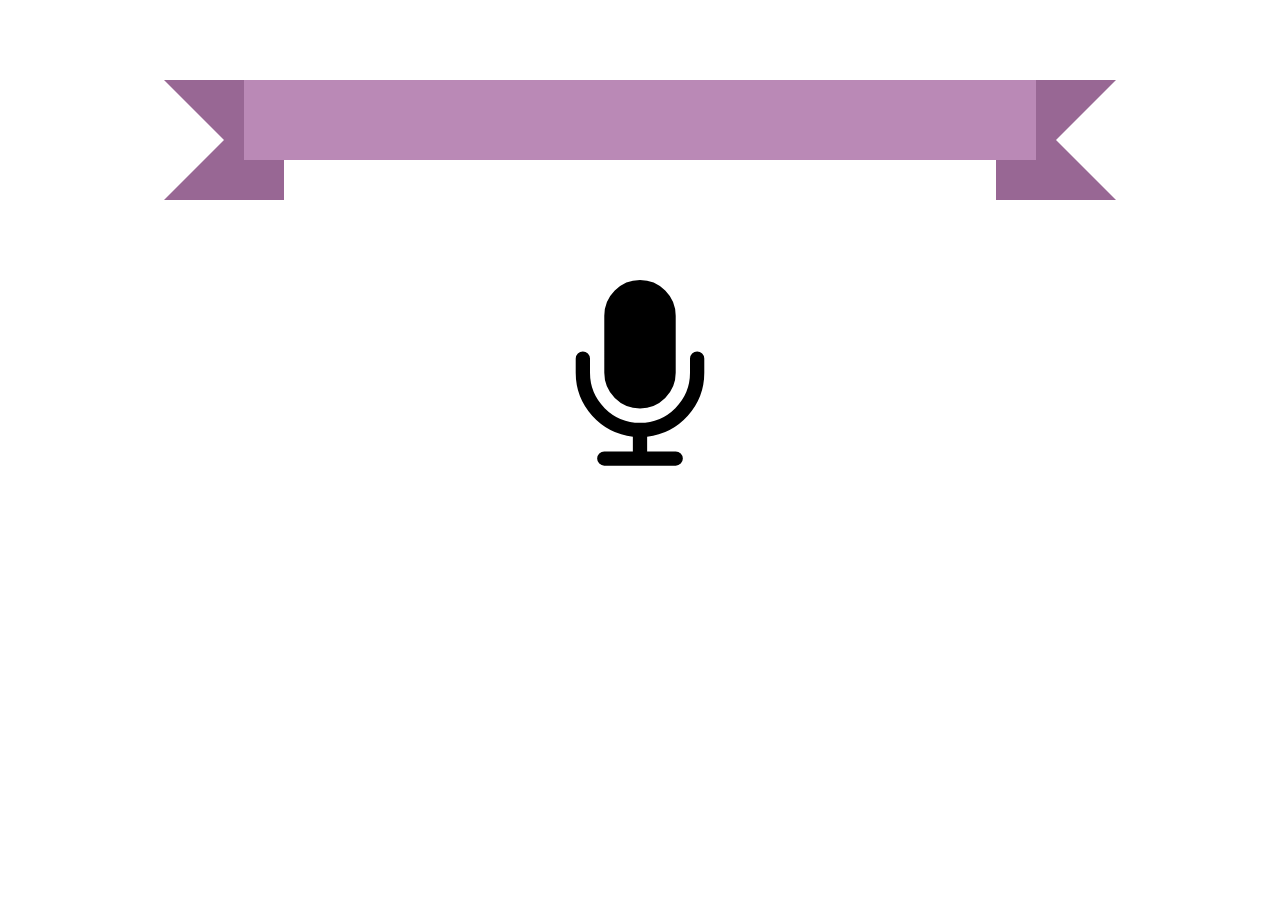
<file: index.html>
<html>
<head>
  <title>Portable Subtitles</title>
<style>

@font-face {
    font-family: ApercuBespoke;
    src: url(fonts/BurberryApercuBespoke-Medium.otf) format("opentype"), url(fonts/BurberryApercuBespoke-Medium.ttf) format("truetype");
    
}

.ribbon {
 font-size: 40px !important;
 font-family:ApercuBespoke;
 /* This ribbon is based on a 16px font side and a 24px vertical rhythm. I've used em's to position each element for scalability. If you want to use a different font size you may have to play with the position of the ribbon elements */

 width: 50%;
    
 position: relative;
 background: #ba89b6;
 color: #fff;
 text-align: center;
 padding: 1em 2em; /* Adjust to suit */
 margin: 2em auto 3em; /* Based on 24px vertical rhythm. 48px bottom margin - normally 24 but the ribbon 'graphics' take up 24px themselves so we double it. */
}
.ribbon:before, .ribbon:after {
 content: "";
 position: absolute;
 display: block;
 bottom: -1em;
 border: 1.5em solid #986794;
 z-index: -1;
}
.ribbon:before {
 left: -2em;
 border-right-width: 1.5em;
 border-left-color: transparent;
}
.ribbon:after {
 right: -2em;
 border-left-width: 1.5em;
 border-right-color: transparent;
}
.ribbon .ribbon-content:before, .ribbon .ribbon-content:after {
 content: "";
 position: absolute;
 display: block;
 border-style: solid;
 border-color: #804f7c transparent transparent transparent;
 bottom: -1em;
}
.ribbon .ribbon-content:before {
 left: 0;
 border-width: 1em 0 0 1em;
}
.ribbon .ribbon-content:after {
 right: 0;
 border-width: 1em 1em 0 0;
}
</style>
</head>
<body>

<h1 class="ribbon">
   <strong id="mywords"></strong>
</h1>
  
<div style="text-align:center;">
  <img id="mic" src="microphone.svg" width="200px" onclick="toggle();" />
</div>

<script>
var words = document.querySelector('#mywords');
var mic = document.querySelector('#mic');
var SpeechRecognition = SpeechRecognition || webkitSpeechRecognition;

var recognition = new SpeechRecognition();
recognition.continuous = true;
recognition.lang = 'en-GB';
recognition.interimResults = true;
recognition.maxAlternatives = 1;

var state = 0;
const toggle = _ => {
  if (!state){start();}
  else {stop();}
};

const start = _ => {
  mic.style = "filter:invert(.8);"
  recognition.start();
  console.log('I\'m listening.');
  state = 1;
};

const stop = _ => {
  mic.style = "filter:invert(0);"
  recognition.stop();
  console.log('I\'m ignoring you.');
  state = 0;
};

recognition.onresult = function(event) {
  console.log("onresult");
  console.log(event);
  
  words.innerHTML = "";
  var ul = document.createElement('ul');

  for(var i=0; i<event.results.length; i++) {
    if (event.results[i][0].confidence > 0) {
      var li = document.createElement('li');
      li.innerText = event.results[i][0].transcript;
      ul.appendChild(li);
    }
  }

  words.appendChild(ul);
  window.scrollTo(0, words.offsetHeight)
};

recognition.onspeechend = function() {
  console.log("onspeechend");
  console.log(event);
  stop();
};

recognition.onnomatch = function(event) {
  console.log("onnomatch");
  console.log(event);
};

recognition.onerror = function(event) {
  console.log("onerror");
  console.log(`Speech recognition error detected: ${event.error}`);
  console.log(`Additional information: ${event.message}`);
  console.log(event);
};

</script>
</body>
</html>
</file>
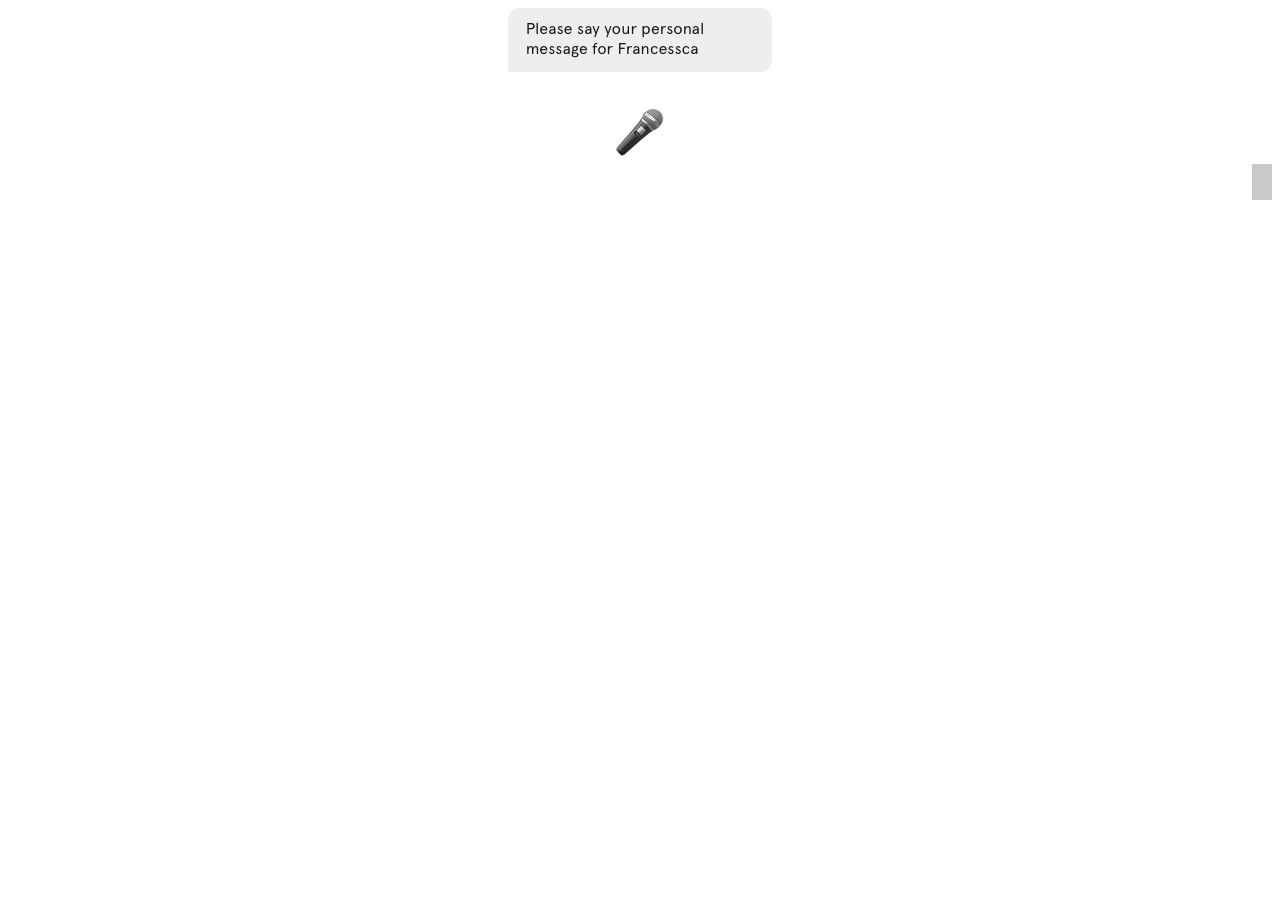
<file: min.html>
<html>
<head>
  
<meta name="viewport" content="width=320, initial-scale=1">
  <title>6B</title>
<style>
  @font-face {
    font-family: ApercuBespoke;
    src: url(../../fonts/BurberryApercuBespoke-Medium.otf) format("opentype"), url(../../fonts/BurberryApercuBespoke-Medium.ttf) format("truetype");
    
}

#mywords {
  text-align:left;
  padding:10px;
  background-color:#c9c9c9;
 font-size: 16px;
 font-family:ApercuBespoke;
  }
  </style>
</head>
<body>
   
<div style="text-align:center;">
    <img src="content/images/first.png" /><br /><br /><br />
  <span onclick="toggle()"><img id="mic" src="content/images/mic.png" /></span>
</div>

<br>
   <div style="text-align:right;"><span id="mywords"></span></div>
   
<script src="content/js/main.js"></script>
</body>
</html>
</file>
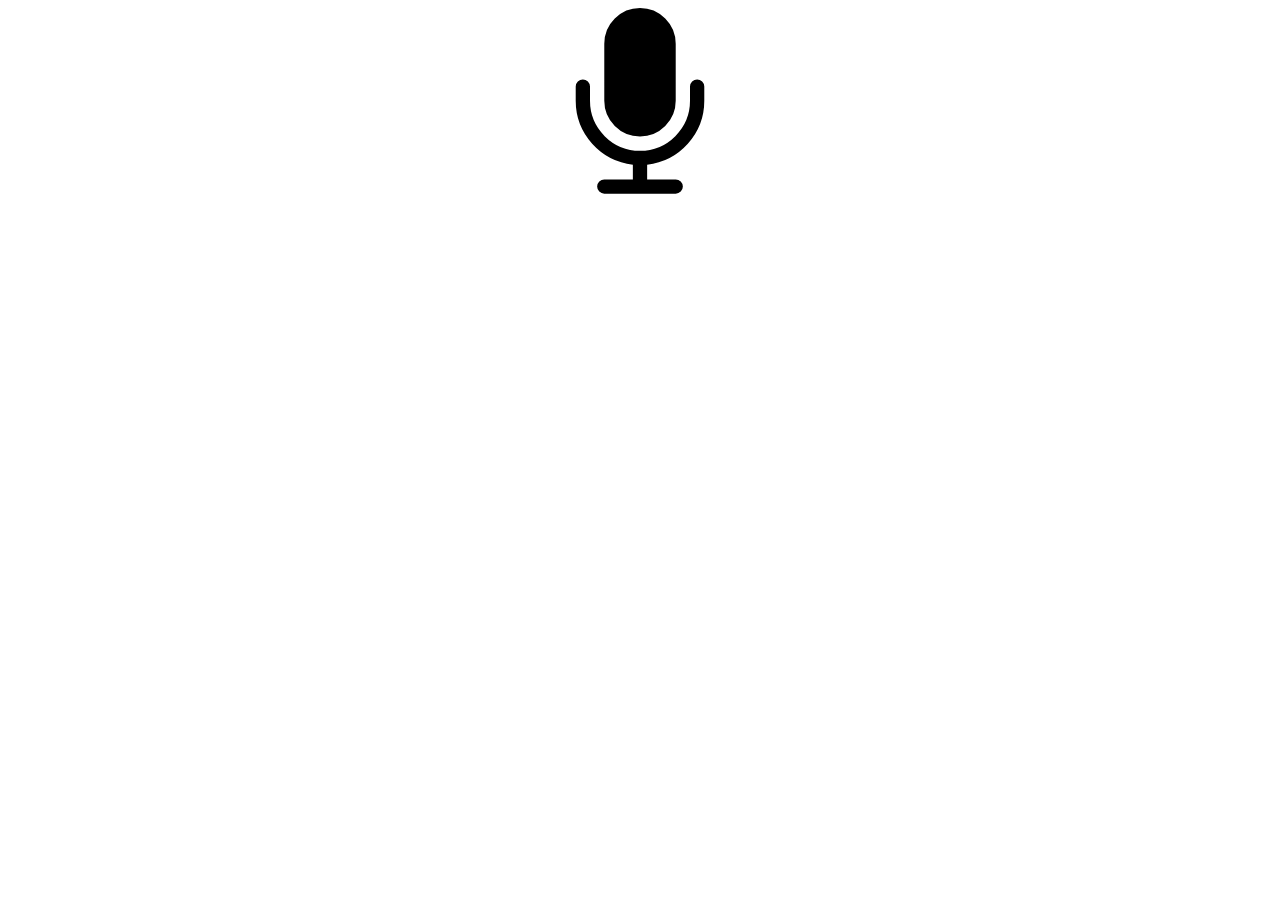
<file: sub.html>
<html>
<head>
  <title>Portable Subtitles</title>
<style>

@font-face {
    font-family: ApercuBespoke;
    src: url(fonts/BurberryApercuBespoke-Medium.otf) format("opentype"), url(fonts/BurberryApercuBespoke-Medium.ttf) format("truetype");
    
}

.subtitles {
 font-size: 4em !important;
 font-family:ApercuBespoke;
 /* This ribbon is based on a 16px font side and a 24px vertical rhythm. I've used em's to position each element for scalability. If you want to use a different font size you may have to play with the position of the ribbon elements */
}
</style>
</head>
<body>

<div class="subtitles">
   <strong id="mywords"></strong>
</div>
  
<div style="text-align:center;">
  <img id="mic" src="microphone.svg" width="200px" onclick="toggle();" />
</div>

<script>
var words = document.querySelector('#mywords');
var mic = document.querySelector('#mic');
var SpeechRecognition = SpeechRecognition || webkitSpeechRecognition;

var recognition = new SpeechRecognition();
recognition.continuous = true;
recognition.lang = 'en-GB';
recognition.interimResults = true;
recognition.maxAlternatives = 1;

var state = 0;
const toggle = _ => {
  if (!state){start();}
  else {stop();}
};

const start = _ => {
  mic.style = "filter:invert(.8);"
  recognition.start();
  console.log('I\'m listening.');
  state = 1;
};

const stop = _ => {
  mic.style = "filter:invert(0);"
  recognition.stop();
  console.log('I\'m ignoring you.');
  state = 0;
};

recognition.onresult = function(event) {
  console.log("onresult");
  console.log(event);
  
  words.innerHTML = "";
  var subs = document.createElement('span');

  for(var i=0; i<event.results.length; i++) {
    if (event.results[i][0].confidence > 0) {
      subs.innerText += event.results[i][0].transcript;
    }
  }

  words.appendChild(subs);
  window.scrollTo(0, words.offsetHeight)
};

recognition.onspeechend = function() {
  console.log("onspeechend");
  console.log(event);
  stop();
};

recognition.onnomatch = function(event) {
  console.log("onnomatch");
  console.log(event);
};

recognition.onerror = function(event) {
  console.log("onerror");
  console.log(event);
};

</script>
</body>
</html>
</file>
